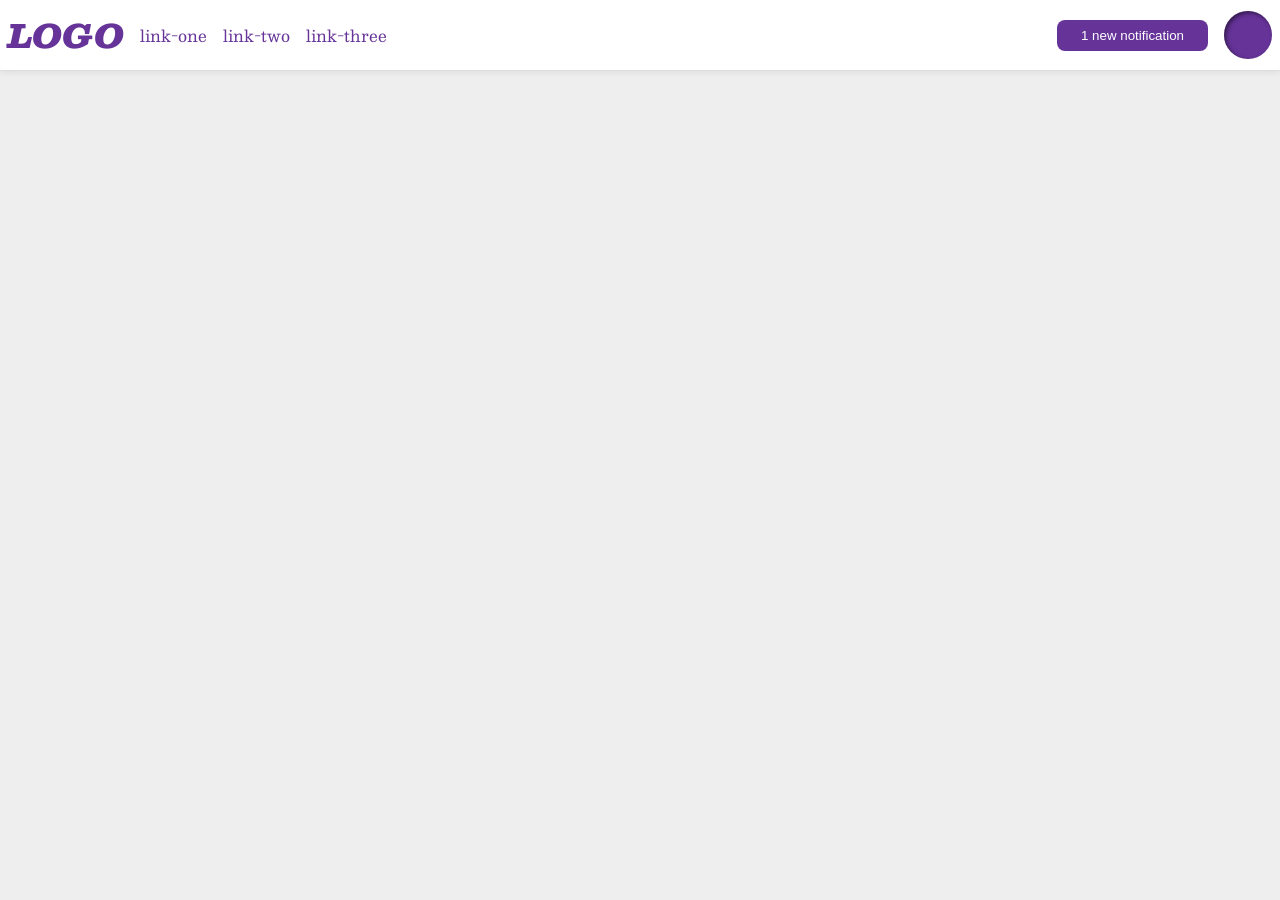
<file: foundations/flex/03-flex-header-2/index.html>
<!DOCTYPE html>
<html lang="en">
  <head>
    <meta charset="UTF-8">
    <meta http-equiv="X-UA-Compatible" content="IE=edge">
    <meta name="viewport" content="width=device-width, initial-scale=1.0">
    <title>Flex Header 2</title>
    <link rel="stylesheet" href="style.css">
  </head>
  <body>
    <div class="header">
      <div class="left">
        <div class="logo">
          LOGO
        </div>
        <ul class="links">
          <li><a href="https://google.com">link-one</a></li>
          <li><a href="https://google.com">link-two</a></li>
          <li><a href="https://google.com">link-three</a></li>
        </ul>
      </div>
      <div class="right">
        <button class="notifications">
          1 new notification
        </button>
        <div class="profile-image"></div>
      </div>
    </div>
  </body>
</html>
</file>
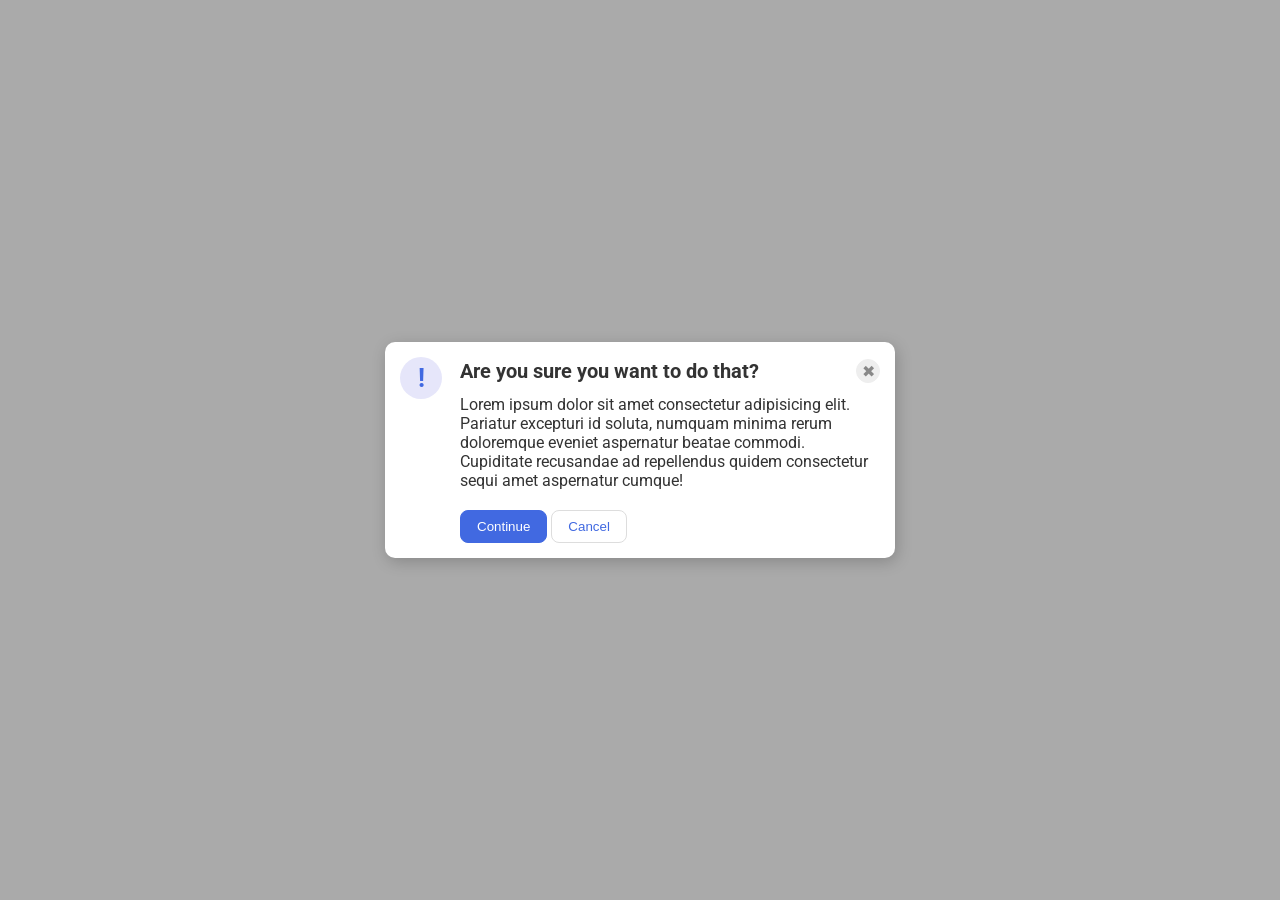
<file: foundations/flex/05-flex-modal/index.html>
<!DOCTYPE html>
<html lang="en">
  <head>
    <meta charset="UTF-8">
    <meta http-equiv="X-UA-Compatible" content="IE=edge">
    <meta name="viewport" content="width=device-width, initial-scale=1.0">
    <link rel="stylesheet" href="style.css">
    <title>Modal</title>
  </head>
  <body>
    <div class="modal">
      <div class="icon">!</div>
      <div class="prompt">
        <div class="header">Are you sure you want to do that?
          <button class="close-button">✖</button>
        </div>
        <div class="text">Lorem ipsum dolor sit amet consectetur adipisicing elit. Pariatur excepturi id soluta, numquam minima rerum doloremque eveniet aspernatur beatae commodi. Cupiditate recusandae ad repellendus quidem consectetur sequi amet aspernatur cumque!</div>
        <div class="buttons">
          <button class="continue">Continue</button>
          <button class="cancel">Cancel</button>
        </div>
      </div>
    </div>
  </body>
</html>
</file>
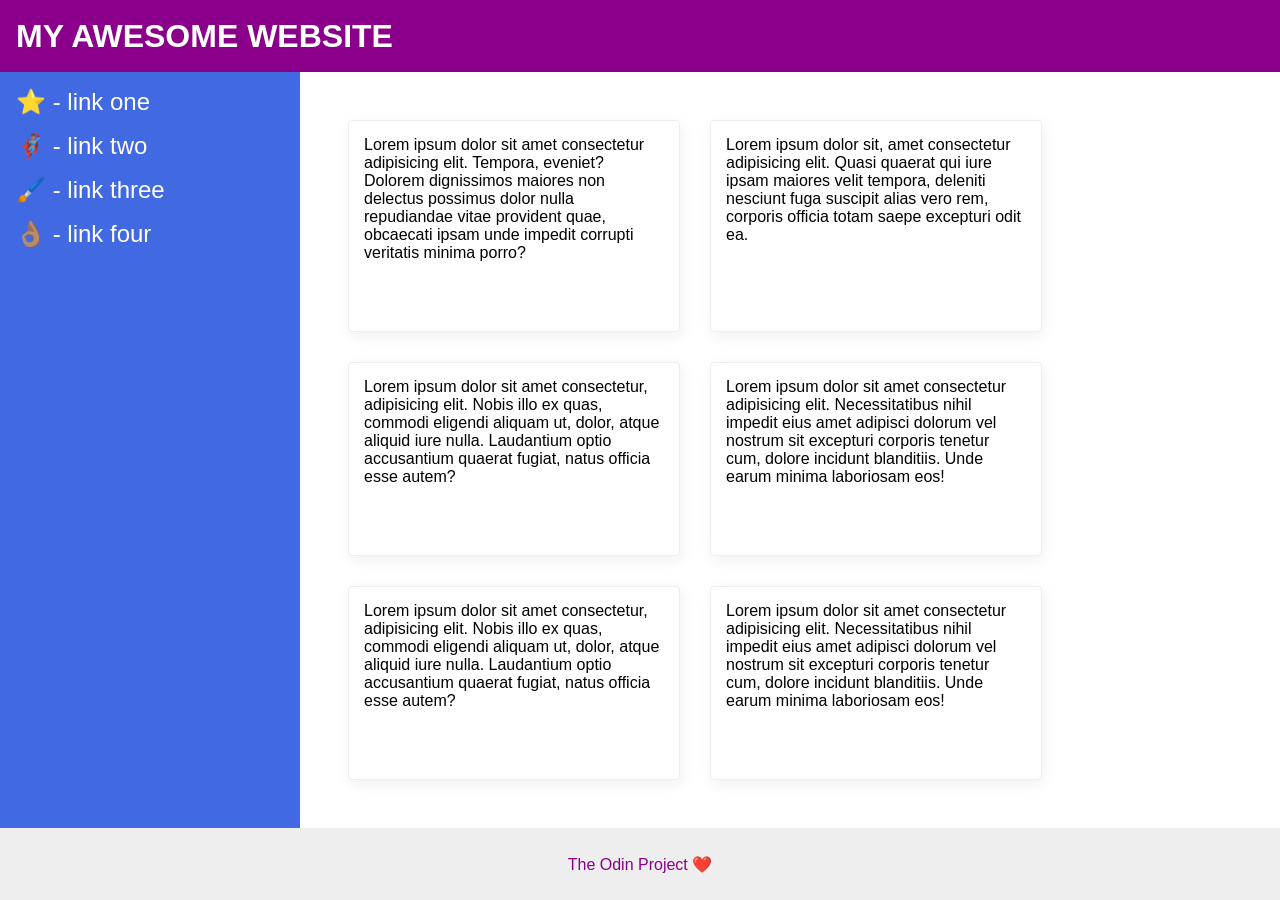
<file: foundations/flex/07-flex-layout-2/index.html>
<!DOCTYPE html>
<html lang="en">
  <head>
    <meta charset="UTF-8">
    <meta http-equiv="X-UA-Compatible" content="IE=edge">
    <meta name="viewport" content="width=device-width, initial-scale=1.0">
    <title>The Holy Grail</title>
    <link rel="stylesheet" href="style.css">
  </head>
  <body>
    <div class="header">
      MY AWESOME WEBSITE
    </div>
    
    <div class="body">
      <div class="sidebar">
        <ul>
          <li><a href="#">⭐ - link one</a></li>
          <li><a href="#">🦸🏽‍♂️ - link two</a></li>
          <li><a href="#">🖌️ - link three</a></li>
          <li><a href="#">👌🏽 - link four</a></li>
        </ul>
      </div>

      <div class="container">
        <div class="card">Lorem ipsum dolor sit amet consectetur adipisicing elit. Tempora, eveniet? Dolorem dignissimos maiores non delectus possimus dolor nulla repudiandae vitae provident quae, obcaecati ipsam unde impedit corrupti veritatis minima porro?</div>
        <div class="card">Lorem ipsum dolor sit, amet consectetur adipisicing elit. Quasi quaerat qui iure ipsam maiores velit tempora, deleniti nesciunt fuga suscipit alias vero rem, corporis officia totam saepe excepturi odit ea.</div>
        <div class="card">Lorem ipsum dolor sit amet consectetur, adipisicing elit. Nobis illo ex quas, commodi eligendi aliquam ut, dolor, atque aliquid iure nulla. Laudantium optio accusantium quaerat fugiat, natus officia esse autem?</div>
        <div class="card">Lorem ipsum dolor sit amet consectetur adipisicing elit. Necessitatibus nihil impedit eius amet adipisci dolorum vel nostrum sit excepturi corporis tenetur cum, dolore incidunt blanditiis. Unde earum minima laboriosam eos!</div>
        <div class="card">Lorem ipsum dolor sit amet consectetur, adipisicing elit. Nobis illo ex quas, commodi eligendi aliquam ut, dolor, atque aliquid iure nulla. Laudantium optio accusantium quaerat fugiat, natus officia esse autem?</div>
        <div class="card">Lorem ipsum dolor sit amet consectetur adipisicing elit. Necessitatibus nihil impedit eius amet adipisci dolorum vel nostrum sit excepturi corporis tenetur cum, dolore incidunt blanditiis. Unde earum minima laboriosam eos!</div>
      </div>
    </div>
    
    <div class="footer">
      The Odin Project ❤️
    </div>
  </body>
</html>
</file>
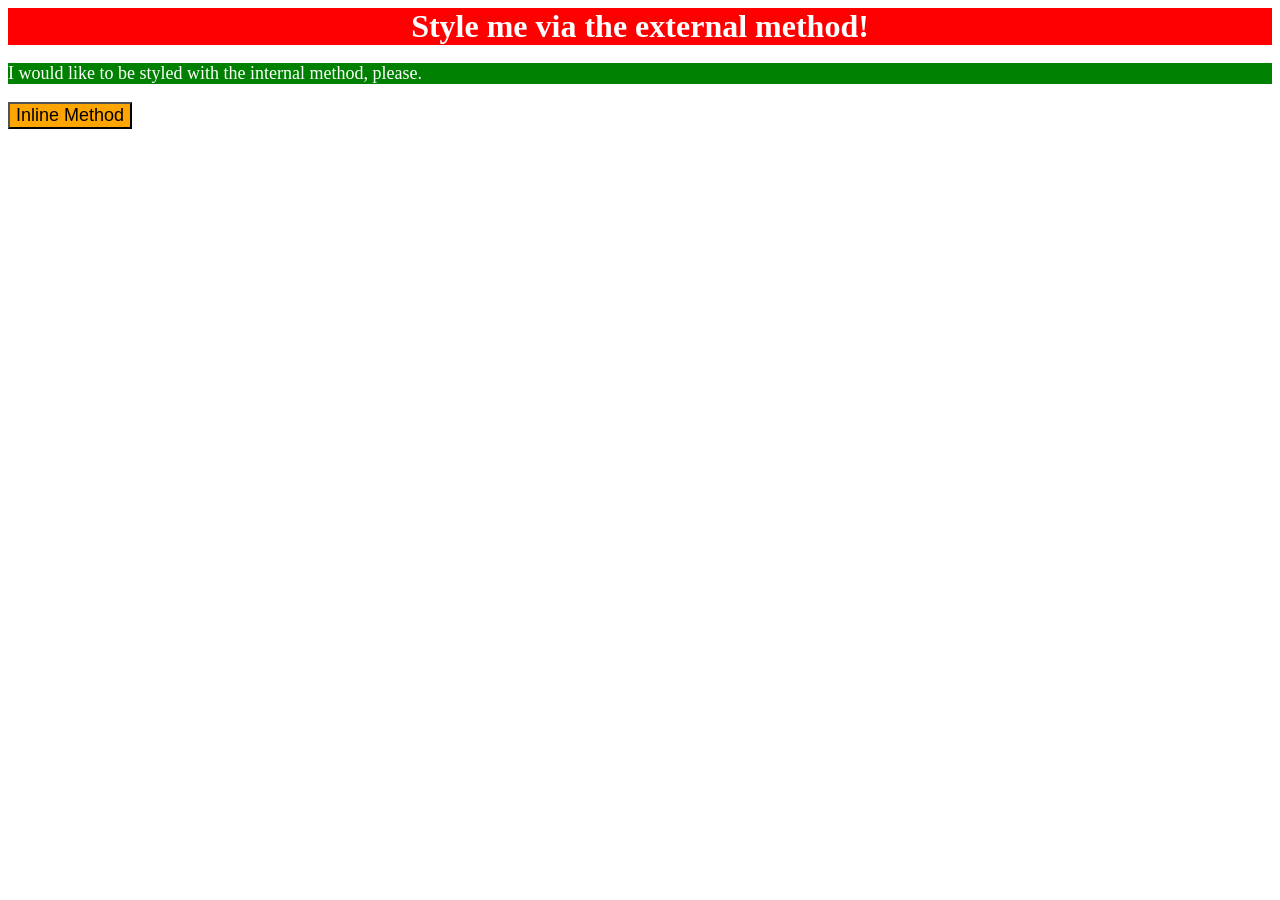
<file: foundations/intro-to-css/01-css-methods/index.html>
<!DOCTYPE html>
<html lang="en">
  <head>
    <meta charset="UTF-8">
    <meta http-equiv="X-UA-Compatible" content="IE=edge">
    <meta name="viewport" content="width=device-width, initial-scale=1.0">
    <link rel="stylesheet" href="./styles.css">
    
    <style>
      p {
        background-color: green;
        color: white;
        font-size: 18px;
      }
    </style>
    <title>Methods for Adding CSS</title>
  </head>
  <body>
    <div>Style me via the external method!</div>
    <p>I would like to be styled with the internal method, please.</p>
    <button style="background-color: orange; font-size: 18px;">Inline Method</button>
  </body>
</html>
</file>
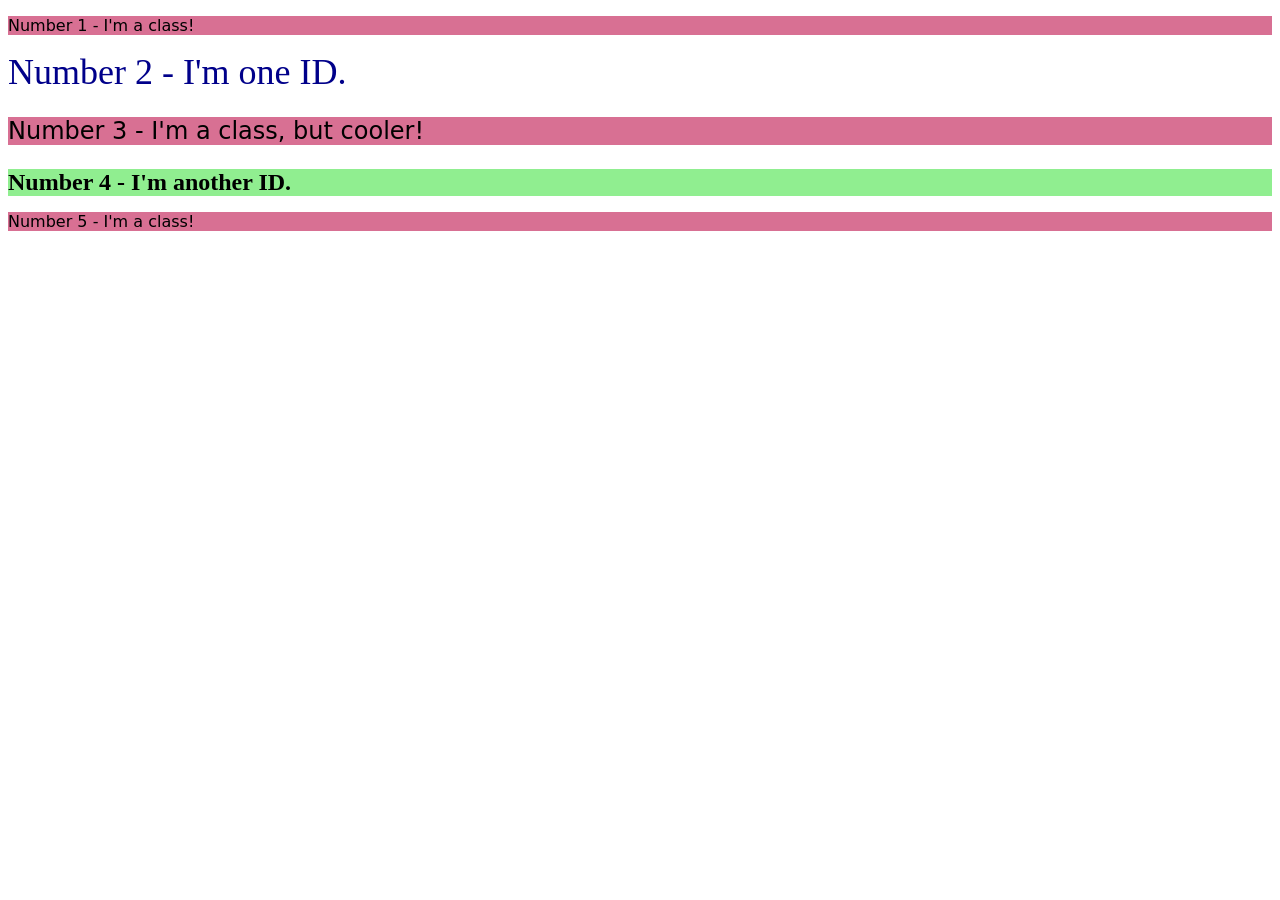
<file: foundations/intro-to-css/02-class-id-selectors/index.html>
<!DOCTYPE html>
<html lang="en">
  <head>
    <meta charset="UTF-8">
    <meta http-equiv="X-UA-Compatible" content="IE=edge">
    <meta name="viewport" content="width=device-width, initial-scale=1.0">
    <title>Class and ID Selectors</title>
    <link rel="stylesheet" href="style.css">
  </head>
  <body>
    <p class="odd">Number 1 - I'm a class!</p>
    <div id="two">Number 2 - I'm one ID.</div>
    <p class="odd adjust-font-size">Number 3 - I'm a class, but cooler!</p>
    <div id="four" class="adjust-font-size">Number 4 - I'm another ID.</div>
    <p class="odd">Number 5 - I'm a class!</p>
  </body>
</html>
</file>
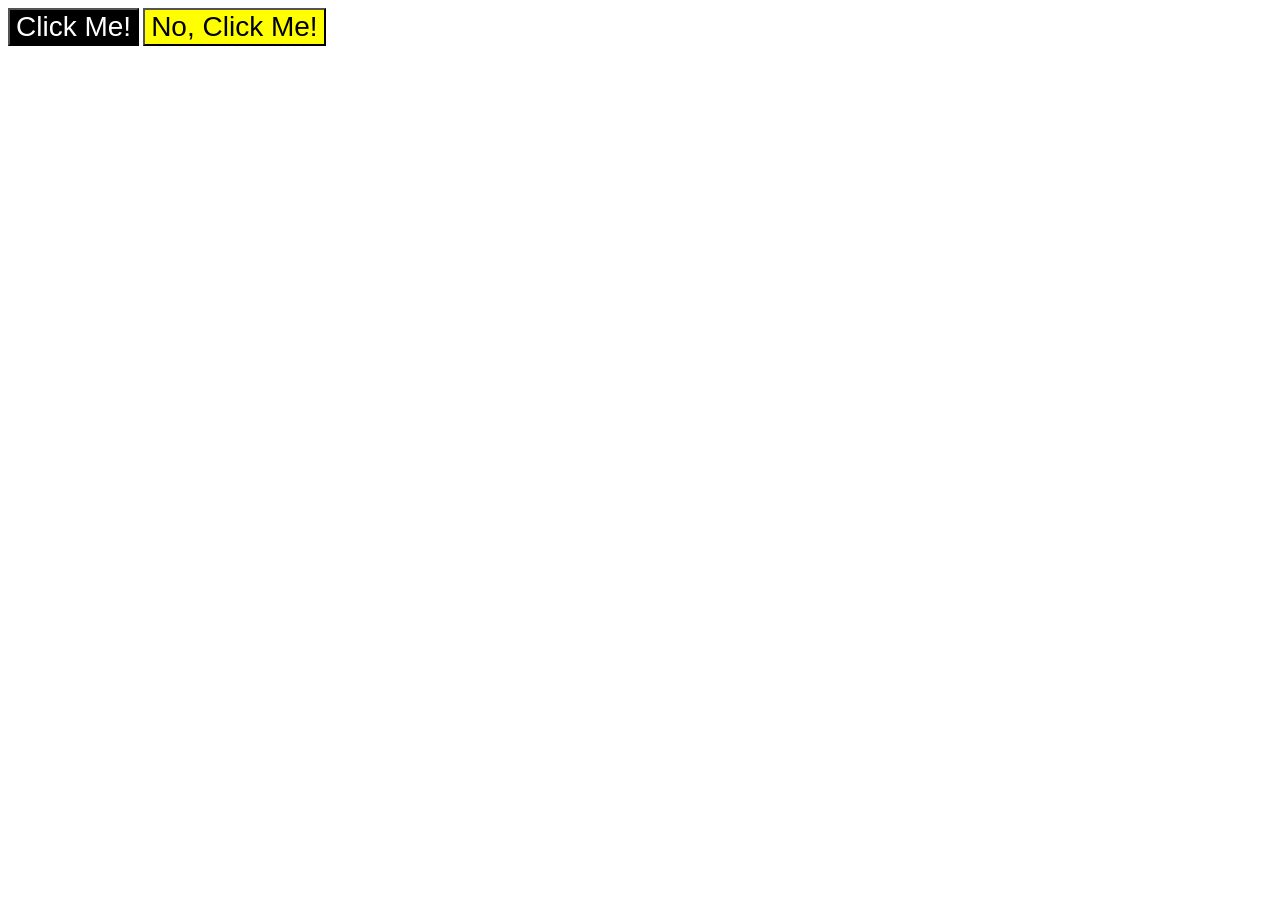
<file: foundations/intro-to-css/03-grouping-selectors/index.html>
<!DOCTYPE html>
<html lang="en">
  <head>
    <meta charset="UTF-8">
    <meta http-equiv="X-UA-Compatible" content="IE=edge">
    <meta name="viewport" content="width=device-width, initial-scale=1.0">
    <title>Grouping Selectors</title>
    <link rel="stylesheet" href="style.css">
  </head>
  <body>
    <button class="first_button">Click Me!</button>
    <button class="second_button">No, Click Me!</button>
  </body>
</html>
</file>
<file: foundations/flex/03-flex-header-2/style.css>
/* this is some magical font-importing.  
you'll learn about it later. */
@import url('https://fonts.googleapis.com/css2?family=Besley:ital,wght@0,400;1,900&display=swap');

body {
  margin: 0;
  background: #eee;
  font-family: Besley, serif;
}

.header {
  background: white;
  border-bottom: 1px solid #ddd;
  box-shadow: 0 0 8px rgba(0,0,0,.1);
  display: flex;
  justify-content: space-between;
  padding: 8px;
}

.profile-image {
  background: rebeccapurple;
  box-shadow: inset 2px 2px 4px rgba(0,0,0,.5);
  border-radius: 50%;
  width: 48px;
  height: 48px;
}

.logo {
  color: rebeccapurple;
  font-size: 32px;
  font-weight: 900;
  font-style: italic;
}

button {
  border: none;
  border-radius: 8px;
  background: rebeccapurple;
  color: white;
  padding: 8px 24px;
}

a {
  /* this removes the line under our links */
  text-decoration: none;
  color: rebeccapurple;
}

ul {
  list-style-type: none;
  display: flex;
  gap: 16px;
  margin: 0;
  padding: 0;
}

.left,
.right {
  display: flex;
  align-items: center;
  gap: 16px;
}
</file>
<file: foundations/flex/05-flex-modal/style.css>
@import url('https://fonts.googleapis.com/css2?family=Roboto:wght@400;700&display=swap');

html, body {
  height: 100%;
}

body {
  font-family: Roboto, sans-serif;
  margin: 0;
  background: #aaa;
  color: #333;
  /* I'll give you this one for free lol */
  display: flex;
  align-items: center;
  justify-content: center;
}

.modal {
  background: white;
  width: 480px;
  border-radius: 10px;
  box-shadow: 2px 4px 16px rgba(0,0,0,.2);
  padding: 15px;
  display: flex;
  flex-wrap: wrap;
}

.icon {
  color: royalblue;
  font-size: 26px;
  font-weight: 700;
  background: lavender;
  width: 42px;
  height: 42px;
  border-radius: 50%;
  display: flex;
  align-items: center;
  justify-content: center;
}

.close-button {
  background: #eee;
  border-radius: 50%;
  color: #888;
  font-weight: 400;
  font-size: 16px;
  height: 24px;
  width: 24px;
  display: flex;
  align-items: center;
  justify-content: center;
  border: 1px solid #eee;
  padding: 0;
}

button {
  cursor: pointer;
  padding: 8px 16px;
  border-radius: 8px;
}

button.continue {
  background: royalblue;
  border: 1px solid royalblue;
  color: white;
}

button.cancel {
  background: white;
  border: 1px solid #ddd;
  color: royalblue;
}

.prompt {
  margin-left: 60px;
  display: flex;
  flex-direction: column;
  margin-top: -40px;
}

.header {
  font-weight: bold;
  font-size: 20px;
  display: flex;
  flex-direction: row;
  justify-content: space-between;
  margin-bottom: 12px;
  align-items: center;
}

.text {
  margin-bottom: 20px;
}
</file>
<file: foundations/flex/07-flex-layout-2/style.css>
body {
  font-family: -apple-system, BlinkMacSystemFont, 'Segoe UI', Roboto, Oxygen, Ubuntu, Cantarell, 'Open Sans', 'Helvetica Neue', sans-serif;
  margin: 0;
  min-height: 100vh;
  display: flex;
  flex-direction: column;
}

a {
  text-decoration: none;
  font-size: 24px;
  color: white;
}

ul {
  list-style-type: none;
  margin: 0;
  padding: 0;
}

li {
  margin-bottom: 16px;
}

.header {
  height: 72px;
  background: darkmagenta;
  color: white;
  font-size: 32px;
  font-weight: 900;
  padding: 0 16px;
  display: flex;
  align-items: center;
}

.body {
  flex: 1;
  display: flex;
}

.footer {
  height: 72px;
  background: #eee;
  color: darkmagenta;
  display: flex;
  justify-content: center;
  align-items: center;
}

.sidebar {
  width: 300px;
  background: royalblue;
  box-sizing: border-box;
  flex-shrink: 0;
  padding: 16px;
}

.card {
  border: 1px solid #eee;
  box-shadow: 2px 4px 16px rgba(0,0,0,.06);
  border-radius: 4px;
  padding: 15px;
  width: 300px;
}

.container {
  display: flex;
  flex-wrap: wrap;
  justify-content: stretch;
  gap: 30px;
  padding: 48px;
}
</file>
<file: foundations/intro-to-css/01-css-methods/styles.css>
div {
    background-color: red;
    color: white;
    font-size: 32px;
    text-align: center;
    font-weight: bold;
}
</file>
<file: foundations/intro-to-css/02-class-id-selectors/style.css>
/* Add CSS Styling */
.odd {
    background-color: #d87093;
    font-family: Verdana, "DejaVu Sans", sans-serif;
}

.adjust-font-size {
    font-size: 24px;
}

#two {
    color: hsl(240, 100%, 27%);
    font-size: 36px;
}

/*
    Number 4 uses the same font-size as Number 3,
    so I added the same class to this as Number 3.
*/
#four {
    background-color: rgb(144, 238, 144);
    font-weight: bold;
}
</file>
<file: foundations/intro-to-css/03-grouping-selectors/style.css>
/* Add CSS Styling */
.first_button,
.second_button {
    font-size: 28px;
    font-family: Helvetica, "Times New Roman", sans-serif;
}

.first_button {
    background-color: black;
    color: white;
}

.second_button {
    background-color: yellow;
}
</file>
